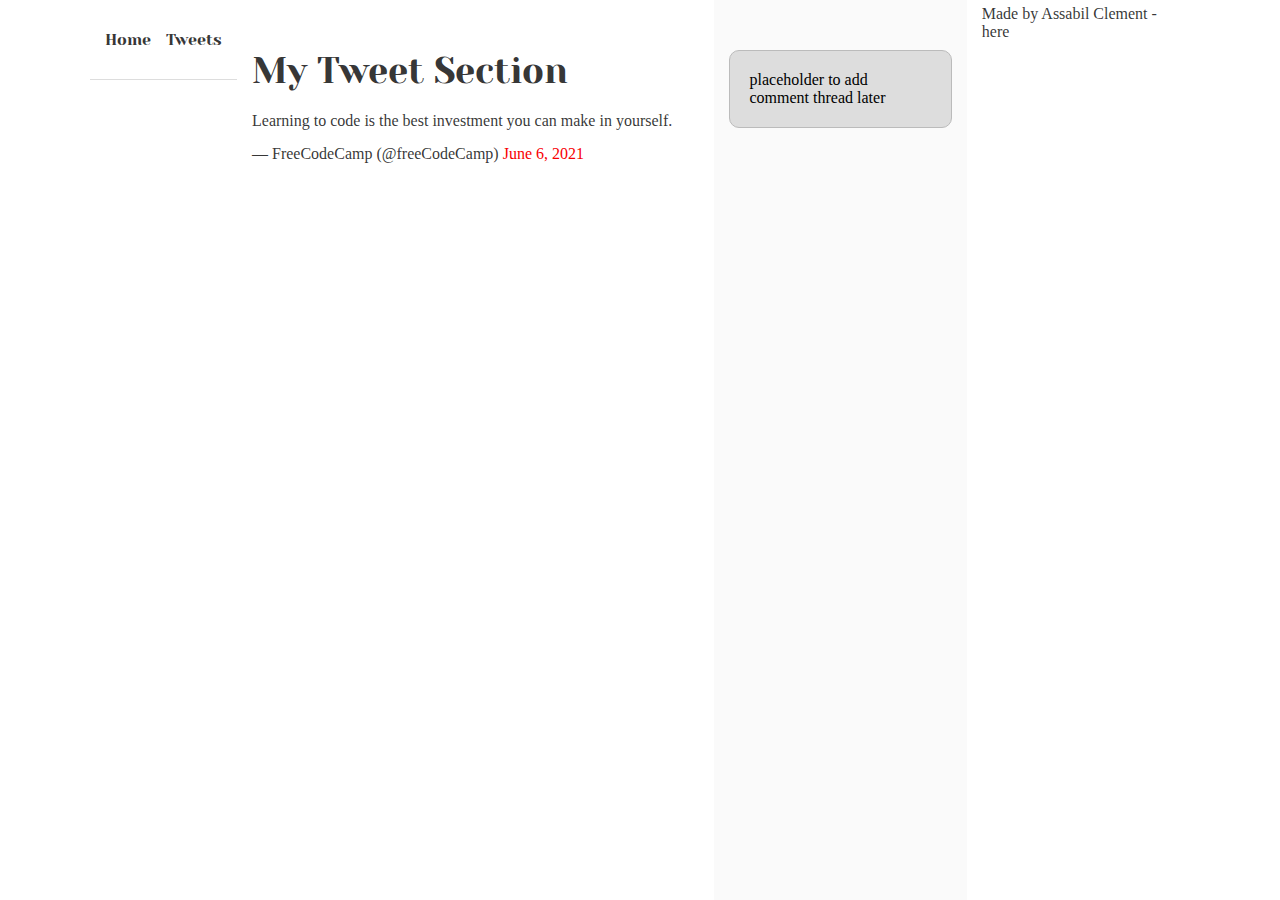
<file: css_basic/tweets.html>
<!DOCTYPE html>
<html lang="en">
<head>
  <meta charset="UTF-8">
  <meta name="viewport" content="width=device-width, initial-scale=1.0">
  <meta http-equiv="X-UA-Compatible" content="ie=edge"> 
  <link rel="stylesheet" href="styles.css">
  <link rel="stylesheet" href="base.css">
  <title>Home - My Portfolio</title>
</head>
<body>
  <header>
    <ul>
      <li><a href="index.html">Home</a></li>
      <li><a href="tweets.html">Tweets</a></li>
    </ul>
  </header>

  <main>
    <article>
      <h1>My Tweet Section</h1>
      <blockquote class="twitter-tweet">
        <p lang="en" dir="ltr">Learning to code is the best investment you can make in yourself.</p>&mdash; FreeCodeCamp (@freeCodeCamp)
        <a href="https://twitter.com/freeCodeCamp/status/1401635328332136455?ref_src=twsrc%5Etfw">June 6, 2021</a>
      </blockquote>
      <script async src="https://platform.twitter.com/widgets.js" charset="utf-8"></script>
    </article>

    <aside>
      <p>placeholder to add comment thread later</p>
    </aside>
  </main>

  <footer>
    <p>Made by Assabil Clement - <a href="https://github.com/kobinaDev1" target="_blank">here</a></p>
  </footer>
</body>
</html>
</file>
<file: css_basic/styles.css>
body{
    display:flex

}
main{
    display: flex;
    flex-direction: row;
    flex: auto;
}
article{
    flex:2
}

aside{
    flex:1;
}
</file>
<file: css_basic/base.css>
/* Importing webfonts */
@import url('https://fonts.googleapis.com/css?family=Yeseva+One');
@import url('https://fonts.googleapis.com/css?family=Josefin+Sans:400,700,700italic,400italic');

/* CSS reset rules and base setup */
*,
*::before,
*::after {
  box-sizing: border-box;
}

html, body {
  height: 100%;
  min-height: 100%;
  margin: 0;
  padding: 0;
  font-family: 'Josefin Sans', sans-serif;
  color: rgba(0, 0, 0, 0.8);
  line-height: 1.5;
}

html, body, div, span, applet, object, iframe,
h1, h2, h3, h4, h5, h6, p, blockquote, pre,
a, abbr, acronym, address, big, cite, code,
del, dfn, img, ins, kbd, q, s, samp,
small, strike, sub, sup, tt, var,
b, u, i, center,
dl, dt, dd,
fieldset, form, label, legend,
table, caption, tbody, tfoot, thead, tr, th, td,
article, aside, canvas, details, embed,
figure, figcaption, footer, header, hgroup,
menu, nav, output, ruby, section, summary,
time, mark, audio, video {
  margin: 0;
  padding: 0;
  border: 0;
  font: inherit;
  vertical-align: baseline;
}

/* HTML5 elements display block */
article, aside, details, figcaption, figure,
footer, header, hgroup, menu, nav, section {
  display: block;
}

/* Typography */
h1, h2, h3, h4, h5, h6, header {
  font-family: 'Yeseva One', sans-serif;
}

p {
  margin-bottom: 15px;
}

h1 {
  font-size: 36px;
  margin: 40px 0 20px;
}

h2 {
  font-size: 32px;
  margin: 30px 0 15px;
}

h3 {
  font-size: 28px;
  margin: 25px 0 10px;
}

h4 {
  font-size: 20px;
  font-weight: bold;
  margin: 20px 0 10px;
}

h5 {
  font-size: 18px;
  font-weight: bold;
  margin: 15px 0 10px;
}

h6 {
  font-weight: bold;
  margin: 5px 0;
}

/* Links */
a {
  color: #F80002;
  text-decoration: none;
}

header a, footer a {
  color: rgba(0, 0, 0, 0.8);
}

/* Header */
header {
  display: flex;
  justify-content: space-between;
  align-items: center;
  padding: 20px 15px;
  height: 80px;
  border-bottom: 1px solid rgb(221, 221, 221);
  transition: border-bottom-color 1s ease;
}

header ul {
  list-style: none;
  display: flex;
  gap: 15px;
  margin: 0;
  padding: 0;
}

header li.logo {
  font-size: 36px;
}

header li {
  display: inline;
  vertical-align: middle;
}

/* Article */
article {
  padding: 50px 15px;
}

article > *:first-child {
  margin-top: 0;
}

/* Aside */
aside {
  background: #FAFAFA;
  padding: 50px 15px;
}

aside p {
  border: 1px solid #bbb;
  background: #ddd;
  color: black;
  border-radius: 10px;
  padding: 20px;
}

/* Footer */
footer {
  padding: 5px 15px;
  height: 80px;
}

/* Tables */
table {
  border-collapse: collapse;
  border-spacing: 0;
}

/* Quotes */
blockquote, q {
  quotes: none;
}

blockquote::before,
blockquote::after,
q::before,
q::after {
  content: '';
}

/* Responsive layout */
@media (min-width: 1100px) {
  body {
    width: 1100px;
    margin: 0 auto;
  }
}

@media (max-width: 800px) {
  body.works_on_smartphone {
    display: block;
  }

  header {
    flex-direction: column;
    align-items: flex-start;
  }

  header ul {
    flex-direction: column;
    gap: 10px;
  }
}
</file>
